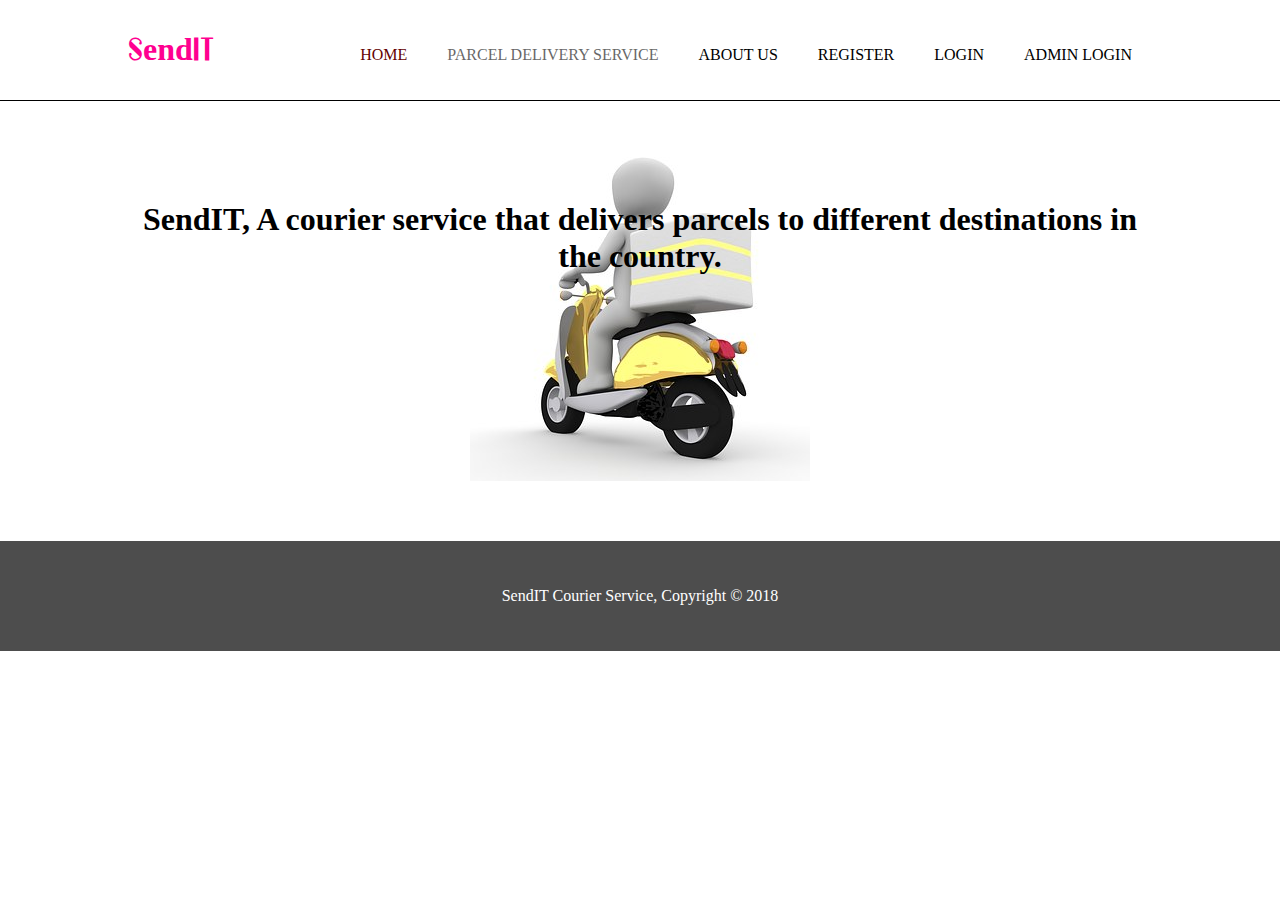
<file: index.html>
<!DOCTYPE html>
<html>
<head>
	<meta charset="utf-8">
	<meta name="viewport" content="width=device-width,initial-scale=1.0">
	<meta name="description" content="A courier service for parcel delivery">
	<meta name='author' content="Fiona Murie">
	<link rel="stylesheet" type="text/css" href="sendIT.css">
	<script type="text/javascript" src="sendIT.js"></script>
	<title>SendIT | Welcome</title>
</head>
<body>
	<header>
		<div class="container">
			<div id="logo">
				<h1>SendIT</h1>	
			</div>	
			<nav>
				<ul>
					<li><a class="active" href="index.html">Home</a></li>
					<li class="disabled"><a href="parcel.html">Parcel Delivery Service </a></li>
					<li><a href="about.html">About Us</a></li>
					<li><a href="registration.html">Register</a></li>
					<li><a href="login.html">Login</a></li>
					<li><a href="adminLogin.html">Admin Login</a></li>
				</ul>
			</nav>		
		</div>
	</header>

	<section id="backgroundImage">
		<div class="container">
			<h1> SendIT, A courier service that delivers parcels to different destinations in the country.</h1>	
		</div>
	</section>

	<footer>
		<div class="container">
			<p> SendIT Courier Service, Copyright &copy 2018</p>				
		</div>			
	</footer>
</body>
</html>
</file>
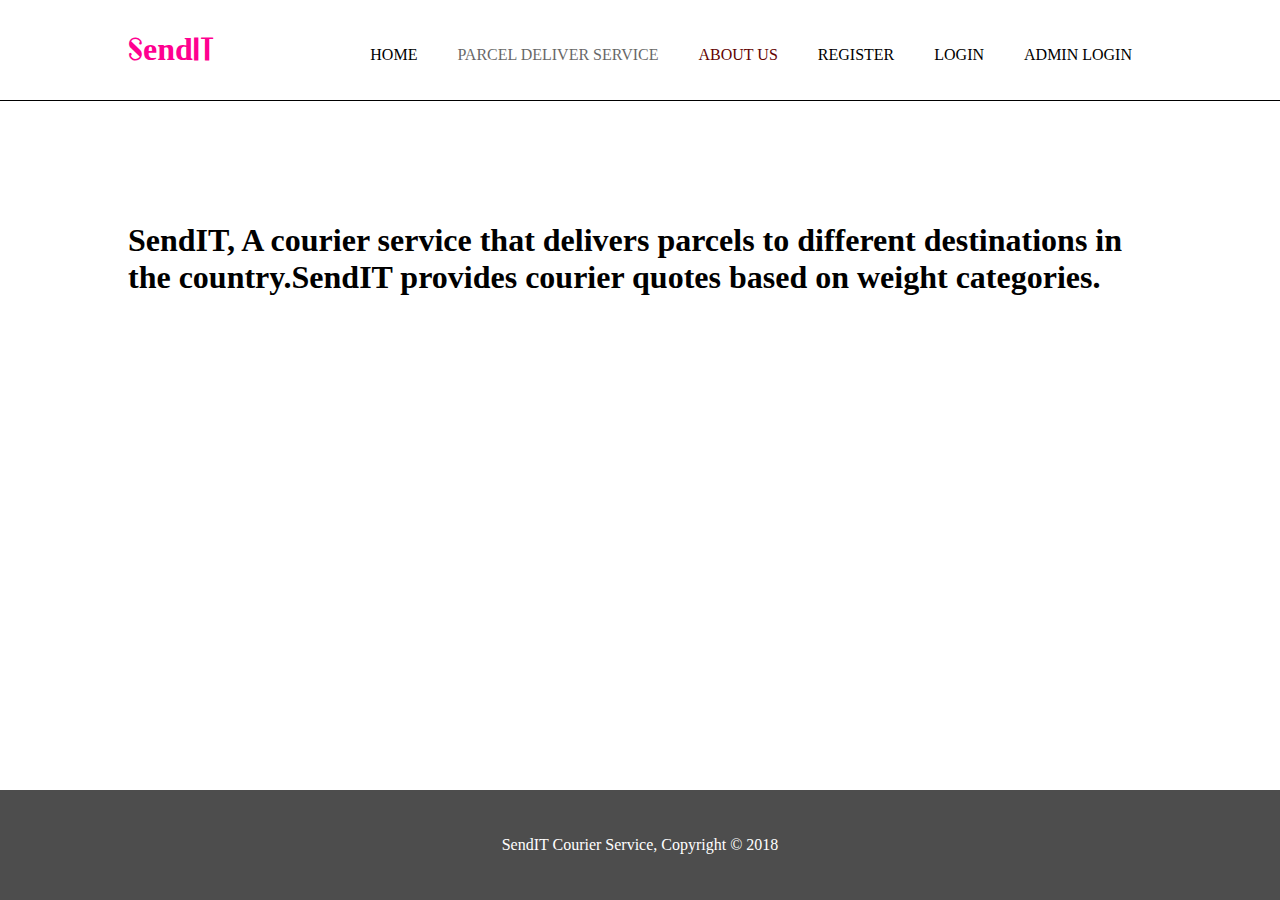
<file: about.html>
<!DOCTYPE html>
<html>
<head>
	<meta charset="utf-8">
	<meta name="viewport" content="width=device-width, initial-scale=1.0">
	<meta name="description" content="A courier service for parcel delivery">
	<meta name="author" content="Fiona Murie">
	<link rel="stylesheet" type="text/css" href="sendIT.css">
	<link rel="stylesheet" type="text/css" href="https://maxcdn.bootstrapcdn.com/font-awesome/4.7.0/css/font-awesome.min.css">
	<title>SendIT|About</title>
	<script type="text/javascript" src="sendIT.js"></script>
</head>
<body>
	<header>
		<div class="container">
			<div id="logo">
				<h1>SendIT</h1>	
			</div>	
			<nav>
				<ul>
					<li><a href="index.html">Home</a></li>
					<li  class="disabled"><a href="parcel.html">Parcel Deliver Service</a></li>
					<li><a  class="active" href="about.html">About Us</a></li>
					<li><a href="registration.html">Register</a></li>
					<li><a href="login.html">Login</a></li>
					<li><a href="adminLogin.html">Admin Login</a></li>
				</ul>
			</nav>		
		</div>
	</header>
	<section>
		<div class="container">
			<div id="about">
				<h1>SendIT, A courier service that delivers parcels to different destinations in the country.SendIT provides courier quotes based on weight categories. </h1>
			</div>
			
		</div>
	</section>

	<footer class="fixed">
		<div class="container">
			<p> SendIT Courier Service, Copyright &copy 2018</p>				
		</div>			
	</footer>


</body>
</html>
</file>
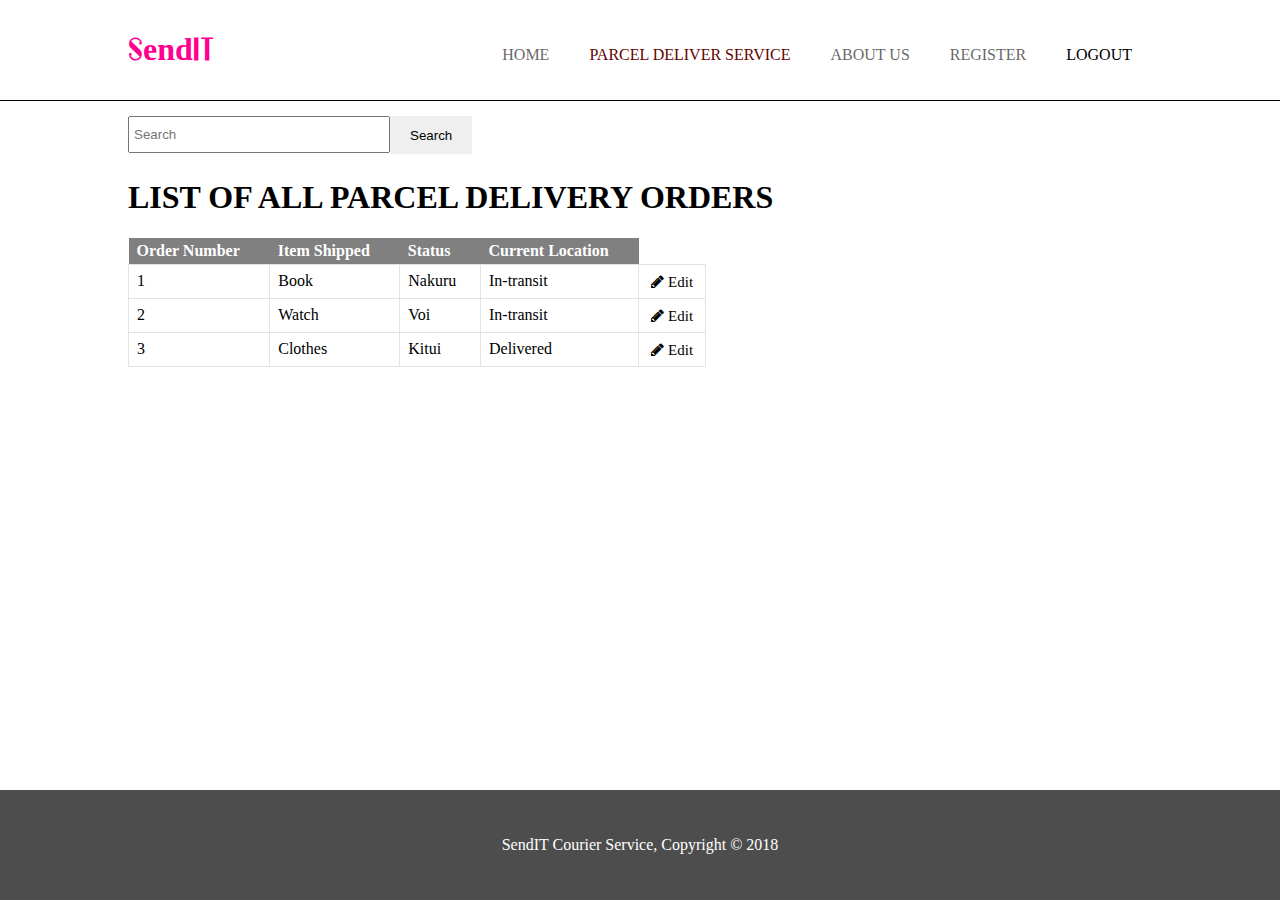
<file: adminDashboard.html>
<!DOCTYPE html>
<html>
<head>
	<meta charset="utf-8">
	<meta name="viewport" content="width=device-width, initial-scale=1.0">
	<meta name="description" content="A courier service for parcel delivery">
	<meta name="author" content="Fiona Murie">
	<link rel="stylesheet" type="text/css" href="sendIT.css">
	<link rel="stylesheet" type="text/css" href="https://maxcdn.bootstrapcdn.com/font-awesome/4.7.0/css/font-awesome.min.css">
	<script type="text/javascript" src="sendIT.js"></script>
	<title>SendIT|Administrator</title>	
</head>
<body>
	<header>
		<div class="container">
			<div id="logo">
				<h1>SendIT</h1>	
			</div>	
			<nav>
				<ul>
					<li  class="disabled"><a href="index.html">Home</a></li>
					<li><a class="active" href="parcel.html">Parcel Deliver Service</a></li>
					<li  class="disabled"><a href="about.html">About Us</a></li>
					<li  class="disabled"><a href="registration.html">Register</a></li>
					<li><a href="index.html">Logout</a></li>
				</ul>
			</nav>		
		</div>
	</header>
	<section>
		<div class="container">
			<div id="search">
				<form>
					<div class="sf">
						<input type="text" name="search" placeholder="Search">						
					</div>
					<div class="sf">					
						<button type="submit">Search</button>
					</div>
				</form>		
			</div>	
		</div>
	</section>
	
	<section>
		<div class="container">
			<div id="listOfParcelOrders">
				<h1>LIST OF ALL PARCEL DELIVERY ORDERS</h1>
				<table cellspacing="10" id="lpoTable">
					<tr>
						<th>Order Number</th>
						<th>Item Shipped</th>
						<th>Status</th>
						<th>Current Location</th>										
					</tr>
					<tr>
						<td>1</td>
						<td>Book</td>
						<td>Nakuru</td>
						<td>In-transit</td>
						<td><button class="btn"><i class="fa fa-pencil"> Edit</i></button></td>
					</tr>
					<tr>
						<td>2</td>
						<td>Watch</td>
						<td>Voi</td>
						<td>In-transit</td>	
						<td><button class="btn"><i class="fa fa-pencil"> Edit</i></button></td>
					</tr>
					<tr>
						<td>3</td>
						<td>Clothes</td>
						<td>Kitui</td>
						<td>Delivered</td>
						<td><button class="btn"><i class="fa fa-pencil"> Edit</i></button></td>
					</tr>
				</table>
				
			</div>
		</div>
	</section>

	<footer class="fixed">
		<div class="container">
			<p> SendIT Courier Service, Copyright &copy 2018</p>				
		</div>			
	</footer>


</body>
</html>
</file>
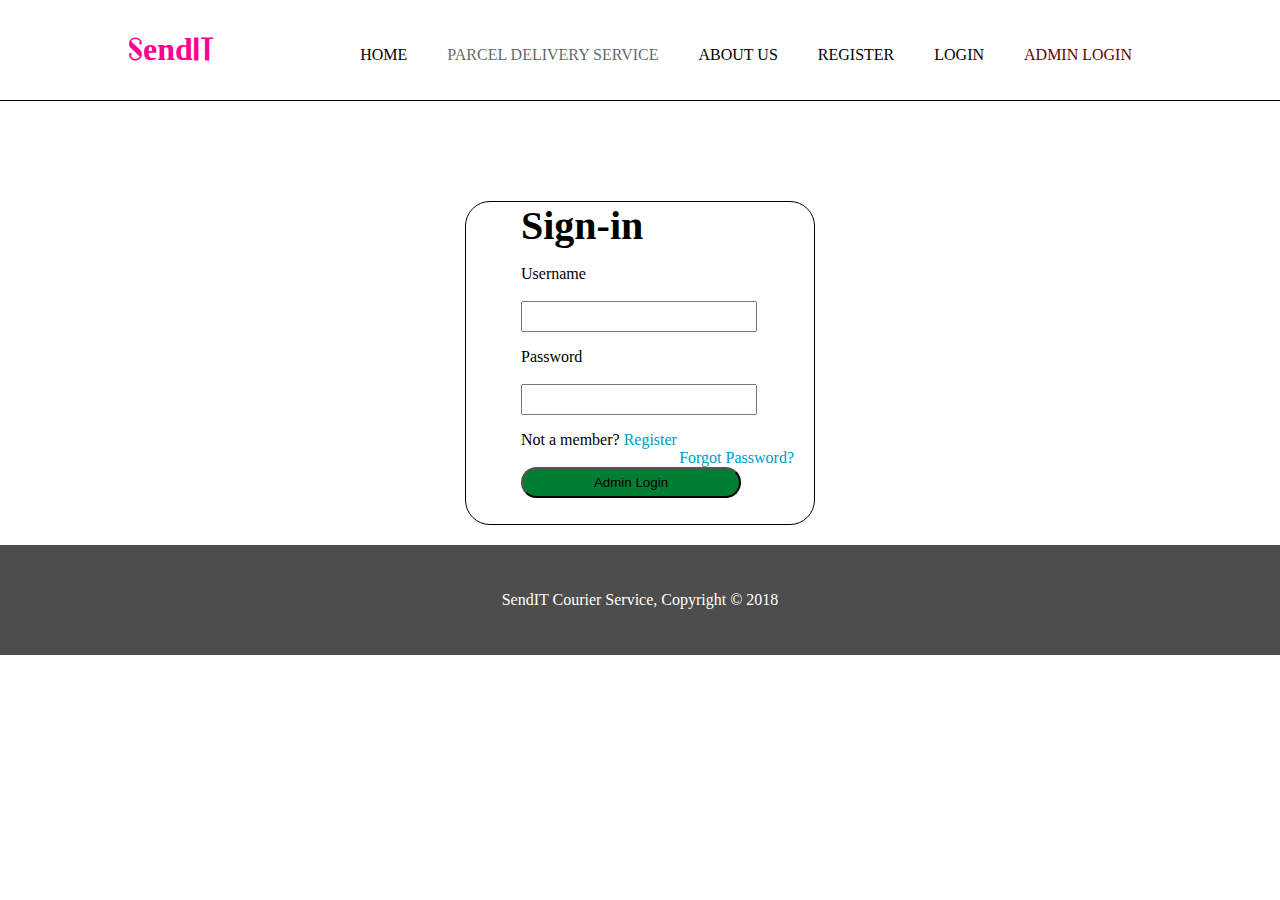
<file: adminLogin.html>
<!DOCTYPE html>
<html>
<head>
	<meta charset="utf-8">
	<meta name="viewport" content="width=device-width,initial-scale=1.0">
	<meta name="description" content="A courier service for parcel delivery">
	<meta name='author' content="Fiona Murie">
	<link rel="stylesheet" type="text/css" href="sendIT.css">
	<script type="text/javascript" src="sendIT.js"></script>
	<title>SendIT | Login </title>
</head>
<body>
	<header>
		<div class="container">
			<div id="logo">
				<h1>SendIT</h1>	
			</div>	
			<nav>
				<ul>
					<li><a href="index.html" >Home</a></li>
					<li  class="disabled"><a href="parcel.html">Parcel Delivery Service </a></li>
					<li><a href="about.html">About Us</a></li>
					<li><a href="registration.html">Register</a></li>
					<li><a href="parcel.html">Login</a></li>
					<li><a class="active" href="adminLogin.html">Admin Login</a></li>
				</ul>
			</nav>		
		</div>
	</header>

	<section id="signUp">
		<div class="container">
			<div id='card'>
				<h1>Sign-in</h1>
				<form action="adminDashboard.html">					
					<p>
						<label>Username</label><br>
						<input type="text" name="uname" id="un" required>
					</p>					
					<p>
						<label>Password</label><br>
						<input type="password" name="pwd" id="pwd" required>
					</p>					
					<p>
 						<label>Not a member? <a class="info" href="">Register</a></label>
					
						<label><a class="info" href="" id="forgotPassword">Forgot Password?</a></label>
					</p>
					<p>
						<input type="submit" name="login_btn" id="login_btn" value="Admin Login">
					</p>
					
				</form>				
			</div>			
		</div>
	</section>

	<footer>
		<div class="container">
			<p> SendIT Courier Service, Copyright &copy 2018</p>				
		</div>			
	</footer>
</body>
</html>
</file>
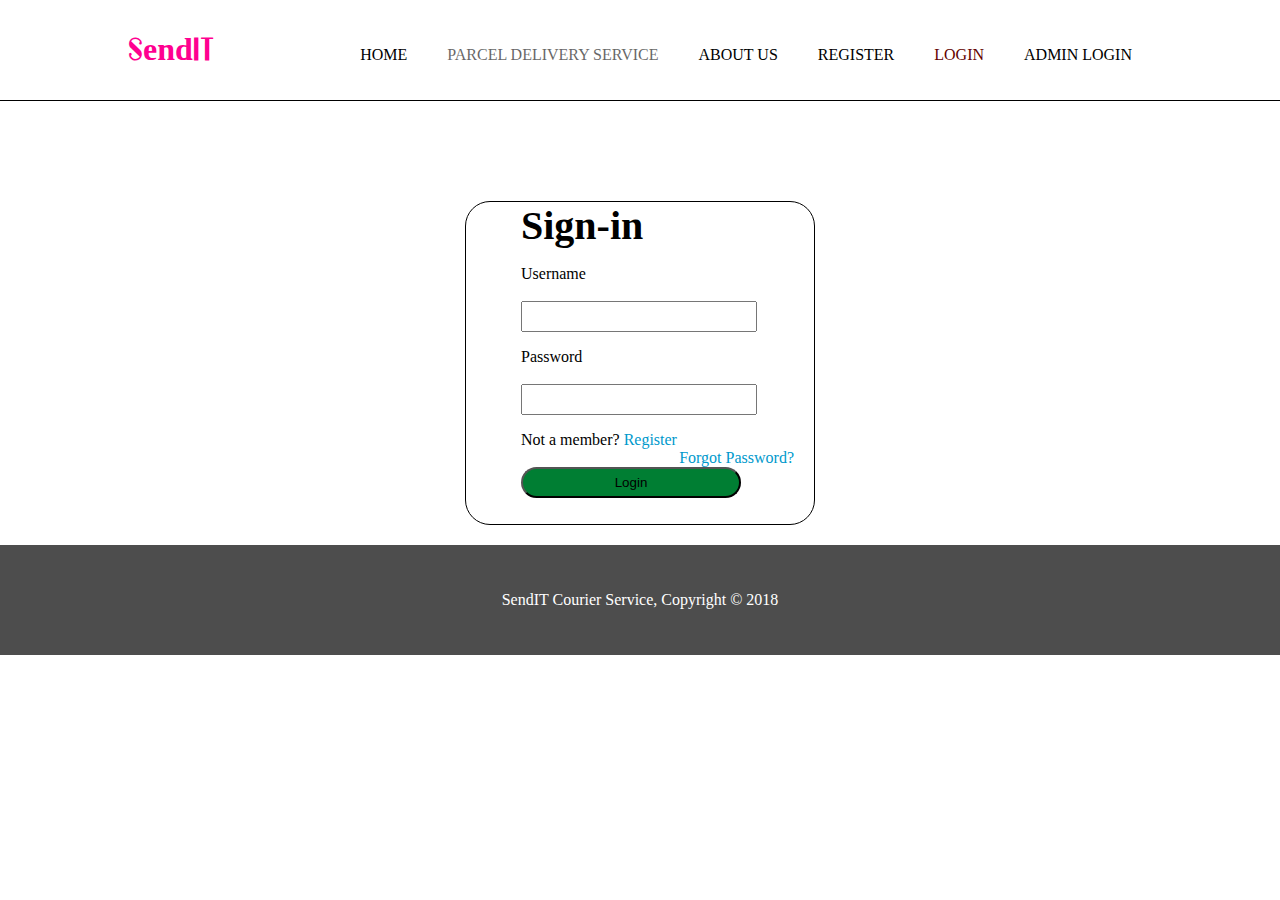
<file: login.html>
<!DOCTYPE html>
<html>
<head>
	<meta charset="utf-8">
	<meta name="viewport" content="width=device-width,initial-scale=1.0">
	<meta name="description" content="A courier service for parcel delivery">
	<meta name='author' content="Fiona Murie">
	<link rel="stylesheet" type="text/css" href="sendIT.css">
	<script type="text/javascript" src="sendIT.js"></script>
	<title>SendIT | Login </title>
</head>
<body>
	<header>
		<div class="container">
			<div id="logo">
				<h1>SendIT</h1>	
			</div>	
			<nav>
				<ul>
					<li><a href="landingPage.html" >Home</a></li>
					<li class="disabled"><a href="parcel.html" id="parcel">Parcel Delivery Service </a></li>
					<li><a href="about.html">About Us</a></li>
					<li><a href="registration.html">Register</a></li>
					<li><a class="active" href="parcel.html">Login</a></li>
					<li><a href="adminLogin.html">Admin Login</a></li>
				</ul>
			</nav>		
		</div>
	</header>

	<section id="signUp">
		<div class="container">
			<div id='card'>
				<h1>Sign-in</h1>
				<form action="parcel.html">					
					<p>
						<label>Username</label><br>
						<input type="text" name="uname" id="un" required>
					</p>					
					<p>
						<label>Password</label><br>
						<input type="password" name="pwd" id="pwd" required>
					</p>					
					<p>
 						<label>Not a member? <a class="info" href="">Register</a></label>
					
						<label><a class="info" href="" id="forgotPassword">Forgot Password?</a></label>
					</p>
					<p>
						<input type="submit" name="login_btn" id="login_btn" value="Login">
					</p>
					
				</form>				
			</div>			
		</div>
	</section>

	<footer>
		<div class="container">
			<p> SendIT Courier Service, Copyright &copy 2018</p>				
		</div>			
	</footer>
</body>
</html>
</file>
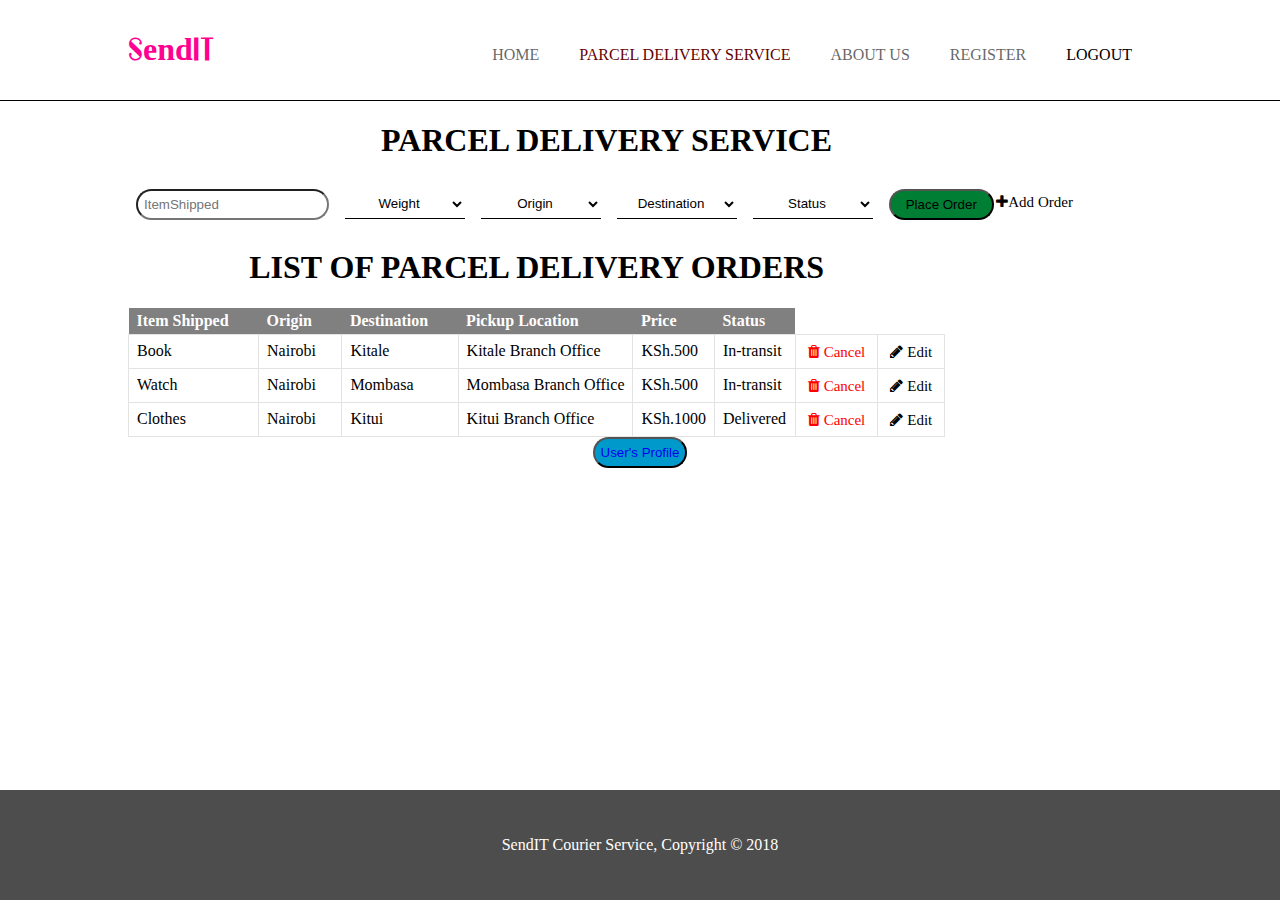
<file: parcel.html>
<!DOCTYPE html>
<html>
<head>
	<meta charset="utf-8">
	<meta name="viewport" content="width=device-width, initial-scale=1.0">
	<meta name="description" content="A courier service for parcel delivery">
	<meta name="author" content="Fiona Murie">
	<link rel="stylesheet" type="text/css" href="sendIT.css">
	<link rel="stylesheet" type="text/css" href="https://maxcdn.bootstrapcdn.com/font-awesome/4.7.0/css/font-awesome.min.css">
	<title>SendIT|Parcel Delivery Service</title>
	<script type="text/javascript" src="sendIT.js"></script>
</head>
<body>
	<header>
		<div class="container">
			<div id="logo">
				<h1>SendIT</h1>	
			</div>	
			<nav>
				<ul>
					<li  class="disabled"><a href="index.html">Home</a></li>
					<li><a class="active" href="parcel.html">Parcel Delivery Service </a></li>
					<li  class="disabled"><a href="about.html">About Us</a></li>
					<li  class="disabled"><a href="registration.html">Register</a></li>
					<li><a href="index.html">Logout</a></li>
				</ul>
			</nav>		
		</div>
	</header>

	<section>
		<div class="container">			
			<div id="formDiv">
				<h1>PARCEL DELIVERY SERVICE</h1>
				<form id="parcelForm">
					<p class="pf">
						<input type="text" name="itemshipped" placeholder="ItemShipped">
					</p>
					<p class="pf">
						<select name="weightCategories">
							<option value="Weight"> Weight</option>
							<option value="0.1 - 2.0 Kg">0.1 - 2.0 Kg</option>
							<option value="2.1 - 4.0 Kg">2.1 - 4.0 Kg</option>	
							<option value="4.1 - 6.0 Kg">4.1 - 6.0 Kg</option>
							<option value="6.1 - 8.0 Kg">6.1 - 8.0 Kg</option>
						</select>
					</p>
					<p class="pf">
						<select name="origin">
							<option value="Origin" selected>Origin</option>
							<option value="Kitale">Kitale</option>	
							<option value="Mombasa">Mombasa</option>
							<option value="Nairobi">Nairobi</option>						
						</select>
					</p>
					<p class="pf">
						<select name="destination">
							<option value="Destination" selected>Destination</option>
							<option value="Kitale">Kitale</option>	
							<option value="Mombasa">Mombasa</option>
							<option value="Nairobi">Nairobi</option>						
						</select>
					</p>
					<p class="pf">
						<select name="status">
							<option value="Status" selected readonly>Status</option>
							<option value="Delivered">Delivered</option>
							<option value="In-transit">In-transit</option>							
							<option value="Cancelled">Cancelled</option>
						</select>
					</p>
					<p class="pf">
						<input type="submit" name="order" value="Place Order" id="placeOrder">
					</p>
					<p class="pf">
						<button class="btn"><i class="fa fa-plus">Add Order</i></button>
					</p>
					
				</form>
			</div>
		</div>
	</section>
	<section>
		<div class="container">
			<div id="listOfParcelOrders">
				<h1>LIST OF PARCEL DELIVERY ORDERS</h1>
				<table cellspacing="10" id="lpoTable">
					<tr>
						<th>Item Shipped</th>
						<th>Origin</th>
						<th>Destination</th>
						<th>Pickup Location</th>
						<th>Price</th>
						<th>Status</th>						
					</tr>
					<tr>
						<td>Book</td>
						<td>Nairobi</td>
						<td>Kitale</td>
						<td>Kitale Branch Office</td>
						<td>KSh.500</td>
						<td>In-transit</td>
						<td><button class="btn"><i class="fa fa-trash delete"> Cancel</i></button></td>
						<td><button class="btn"><i class="fa fa-pencil"> Edit</i></button></td>

					</tr>
					<tr>
						<td>Watch</td>
						<td>Nairobi</td>
						<td>Mombasa</td>
						<td>Mombasa Branch Office</td>
						<td>KSh.500</td>
						<td>In-transit</td>
						<td><button class="btn"><i class="fa fa-trash delete"> Cancel</i></button></td>
						<td><button class="btn"><i class="fa fa-pencil"> Edit</i></button></td>

					</tr>
					<tr>
						<td>Clothes</td>
						<td>Nairobi</td>
						<td>Kitui</td>
						<td>Kitui Branch Office</td>
						<td>KSh.1000</td>
						<td>Delivered</td>
						<td><button class="btn"><i class="fa fa-trash delete"> Cancel</i></button></td>
						<td><button class="btn"><i class="fa fa-pencil"> Edit</i></button></td>
					</tr>
				</table>
				
			</div>
		</div>
	</section>

	<section>
		<div class="container">
			<div id="userProfile">
				<button id="userProfile"><a href="userProfile.html"> User's Profile</a></button>
			</div>						
		</div>
	</section>

	<footer class="fixed">
		<div class="container">
			<p> SendIT Courier Service, Copyright &copy 2018</p>				
		</div>			
	</footer>


</body>
</html>
</file>
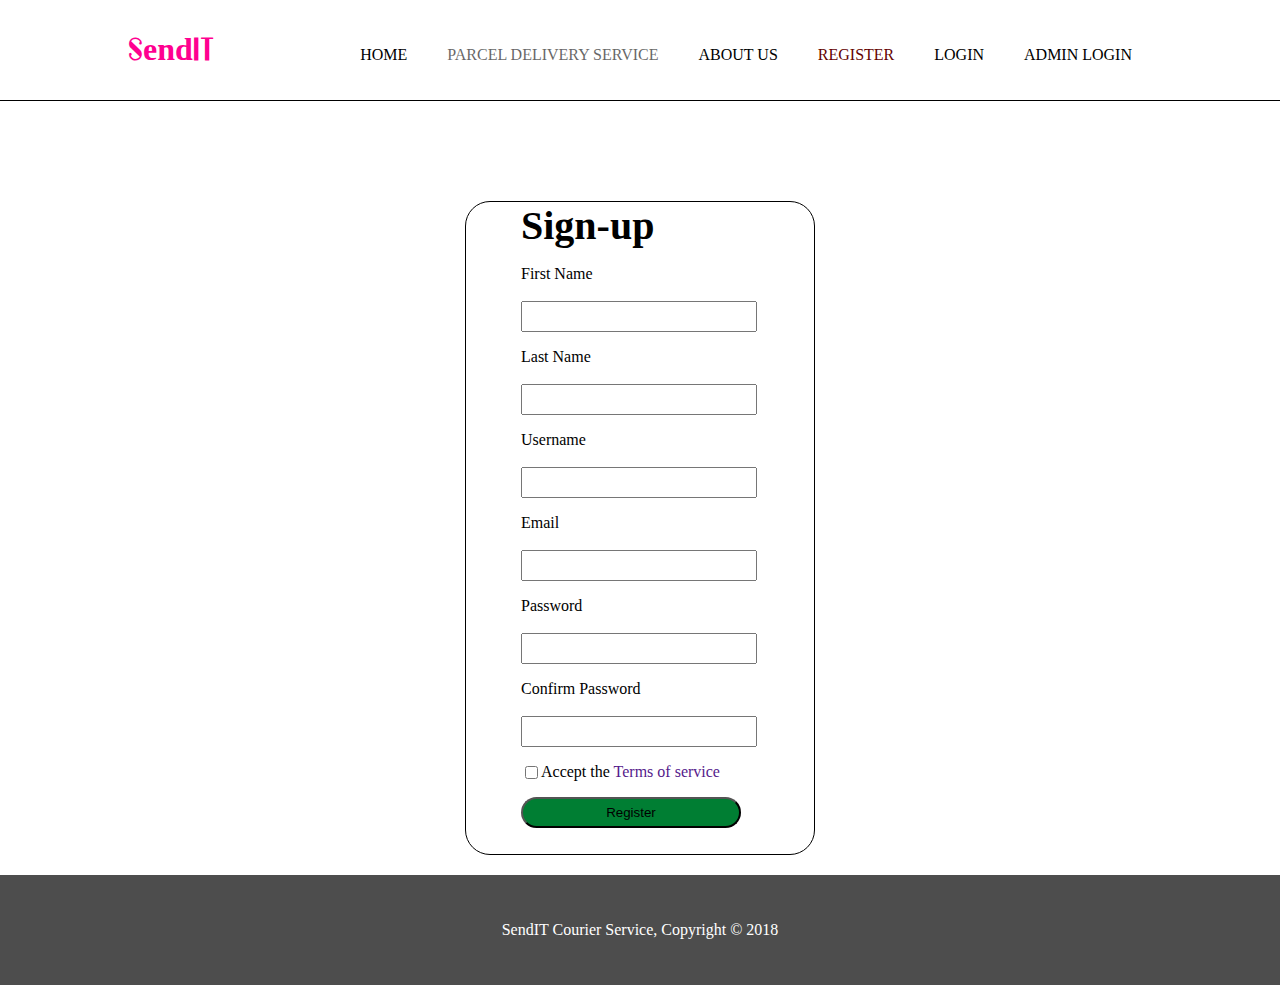
<file: registration.html>
<!DOCTYPE html>
<html>
<head>
	<meta charset="utf-8">
	<meta name="viewport" content="width=device-width,initial-scale=1.0">
	<meta name="description" content="A courier service for parcel delivery">
	<meta name='author' content="Fiona Murie">
	<link rel="stylesheet" type="text/css" href="sendIT.css">
	<script type="text/javascript" src="sendIT.js"></script>
	<title>SendIT | Registration</title>
</head>
<body>
	<header>
		<div class="container">
			<div id="logo">
				<h1>SendIT</h1>	
			</div>	
			<nav>
				<ul>
					<li><a href="index.html" >Home</a></li>
					<li class="disabled"><a href="parcel.html">Parcel Delivery Service </a></li>
					<li><a href="about.html">About Us</a></li>
					<li><a class="active" href="registration.html">Register</a></li>
					<li><a href="login.html">Login</a></li>
					<li><a href="adminLogin.html">Admin Login</a></li>
				</ul>
			</nav>		
		</div>
	</header>

	<section id="signUp">
		<div class="container">
			<div id='card'>
				<h1>Sign-up</h1>
				<form action="login.html">
					<p>
						<label>First Name</label><br>
						<input type="text" name="first_name" id="fn" required>
					</p>
					<p>
						<label>Last Name</label><br>
						<input type="text" name="last_name" id="ln" required>
					</p>
					<p>
						<label>Username</label><br>
						<input type="text" name="uname" id="un" required>
					</p>
					<p>
						<label>Email</label><br>
						<input type="email" name="email" id="email" required>
					</p>
					<p>
						<label>Password</label><br>
						<input type="password" name="pwd" id="pwd" required>
					</p>
					<p>
						<label>Confirm Password</label><br>
						<input type="password" name="cpwd" id="cpwds" required>
					</p>
					<p>
						<input type="checkbox" id="tos" required name="tos" />
 						<label for="tos">Accept the <a href="">Terms of service</a></label>
					</p>
					<p>
						<input type="submit" name="register_btn" id="register_btn" value="Register">
					</p>
					
				</form>				
			</div>			
		</div>
	</section>

	<footer>
		<div class="container">
			<p> SendIT Courier Service, Copyright &copy 2018</p>				
		</div>			
	</footer>
</body>
</html>
</file>
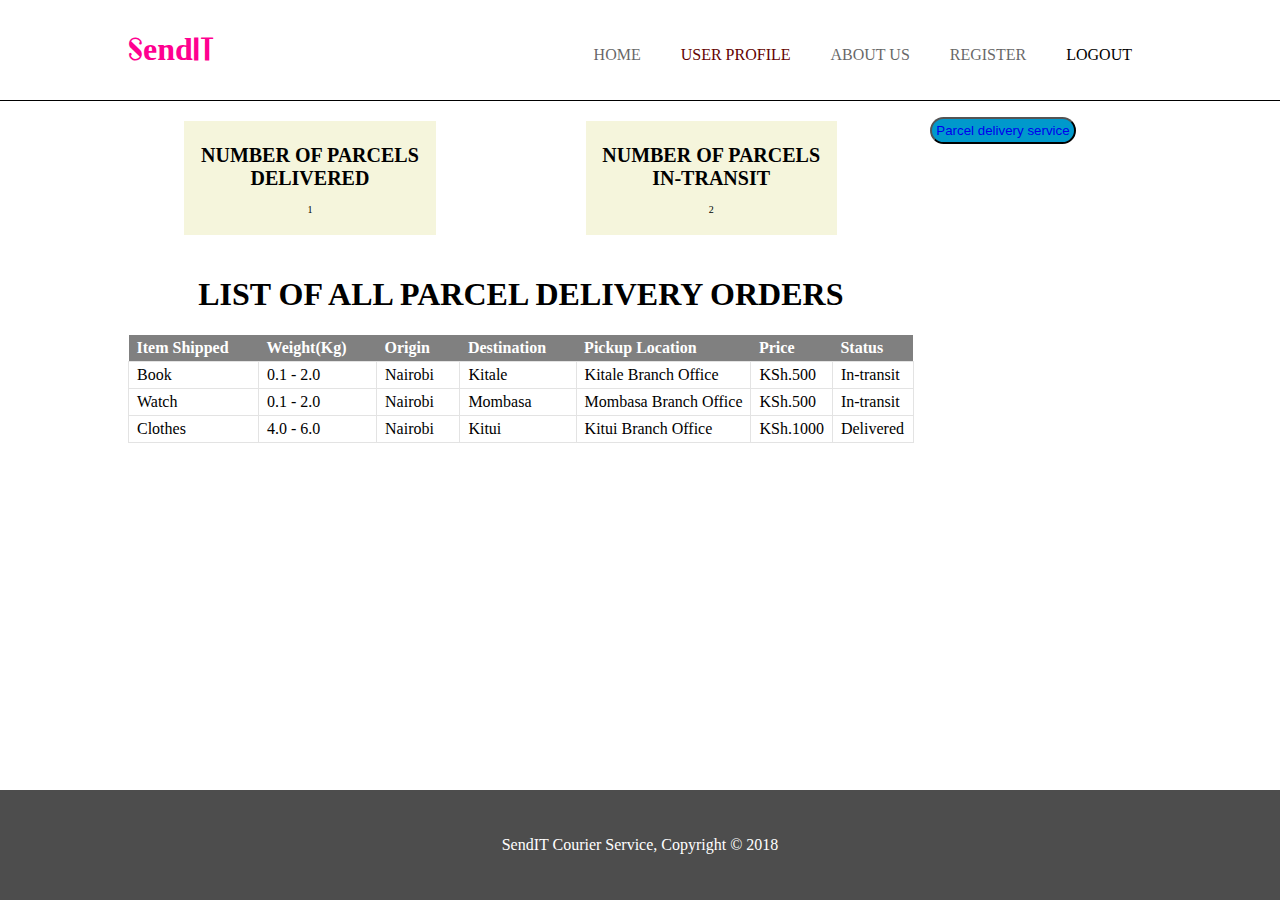
<file: userProfile.html>
<!DOCTYPE html>
<html>
<head>
	<meta charset="utf-8">
	<meta name="viewport" content="width=device-width, initial-scale=1.0">
	<meta name="description" content="A courier service for parcel delivery">
	<meta name="author" content="Fiona Murie">
	<link rel="stylesheet" type="text/css" href="sendIT.css">
	<link rel="stylesheet" type="text/css" href="https://maxcdn.bootstrapcdn.com/font-awesome/4.7.0/css/font-awesome.min.css">
	<title>SendIT|User Profile</title>
	<script type="text/javascript" src="sendIT.js"></script>
</head>
<body>
	<header>
		<div class="container">
			<div id="logo">
				<h1>SendIT</h1>	
			</div>	
			<nav>
				<ul>
					<li  class="disabled"><a href="index.html">Home</a></li>
					<li><a class="active" href="userProfile.html">User Profile</a></li>
					<li  class="disabled"><a href="about.html">About Us</a></li>
					<li  class="disabled"><a href="registration.html">Register</a></li>
					<li><a href="index.html">Logout</a></li>
				</ul>
			</nav>		
		</div>
	</header>

	<div class="container" id="top">
		<section class="counts">
			<div class="container">	
				<div class="count">
					<h1>Number of parcels delivered</h1>
					<p>1</p>				
				</div>				
			</div>
		</section>
		<section class="counts">
			<div class="container">					
				<div class="count">
					<h1>Number of parcels in-transit</h1>
					<p>2</p>				
				</div>		
			</div>
		</section>
		<p><button id="pdc-btn"><a href="parcel.html">Parcel delivery service</a></button></p>
	</div>
	<section>
		<div class="container">
			<div id="listOfParcelOrders">
				<h1>LIST OF ALL PARCEL DELIVERY ORDERS</h1>
				<table cellspacing="10" id="lpoTable">
					<tr>
						<th>Item Shipped</th>
						<th>Weight(Kg)</th>
						<th>Origin</th>
						<th>Destination</th>
						<th>Pickup Location</th>
						<th>Price</th>
						<th>Status</th>						
					</tr>
					<tr>
						<td>Book</td>
						<td>0.1 - 2.0</td>
						<td>Nairobi</td>
						<td>Kitale</td>
						<td>Kitale Branch Office</td>
						<td>KSh.500</td>
						<td>In-transit</td>
					</tr>
					<tr>
						<td>Watch</td>
						<td>0.1 - 2.0</td>
						<td>Nairobi</td>
						<td>Mombasa</td>
						<td>Mombasa Branch Office</td>
						<td>KSh.500</td>
						<td>In-transit</td>			

					</tr>
					<tr>
						<td>Clothes</td>
						<td>4.0 - 6.0</td>
						<td>Nairobi</td>
						<td>Kitui</td>
						<td>Kitui Branch Office</td>
						<td>KSh.1000</td>
						<td>Delivered</td>
					</tr>
				</table>
				
			</div>
		</div>
	</section>

	<footer class="fixed">
		<div class="container">
			<p> SendIT Courier Service, Copyright &copy 2018</p>				
		</div>			
	</footer>


</body>
</html>
</file>
<file: sendIT.css>
body{	
	font-size: 15px,1.5,Arial,Helvetica,Sans-serif;
	padding: 0;
	margin: 0;
	/*background-color: #f4f4f4;*/
}

/*Global styles*/
.container{
	width: 80%;
	margin: auto;
	overflow: hidden;
}

.disabled{
	pointer-events: none;
	opacity: 0.6;
}

ul #card{
	margin: 0;
	padding:0;
}
.delete{
	color: #ff0000;
}

.active{
	color: #640200;
}

.info{
	text-decoration: none;
	color: #0099cc;
}

.pf{
	float: left;
	margin:auto;
	padding:8px;
}
.fixed{
	position: fixed;
}

.btn{
	padding: 4px;
	border:none;
	background-color: inherit;
	font-size: 15px;
}

input[type="submit"]{
	background-color: #007E33;
	border-radius: 25px;
}

#formSubmit input[type="submit"]{
	background-color: #007E33;
	border-radius: 25px;
}

a{
	text-decoration: none
}
table{
	border-collapse: collapse;
}

table th{
	text-align: left;
	background-color: #808080;
	color:#ffffff;
	padding: 4px 30px 4px 8px;
}

table td{
	border:1px solid #e3e3e3;
	padding:4px 8px;
}

#top .counts{
	float: left;
	display: inline-block;
	padding: 20px;
	margin: auto;
}

.sf{
	float: left;
  }
.counts .count{
	float: left;
	width: 80%;
 	padding:10px;
 	text-align: center;
 	background-color:#f5f5dc;
 	text-transform: uppercase;
 	font-size: 10px;
}


/*Header*/
header{
	background: #ffffff;
	padding-top: 30px;
	min-height: 70px;
	border-bottom: #000000 1px solid;
	color: #000000;
}

header a{
	text-decoration: none;
	text-transform: uppercase;
	font-size: 16px;
	color: #000000;
}

header li{
	float: left;
	display: inline;
	padding: 0 20px  0 20px
}

header #logo{
	float: left;
	font-family: logoFont;	
	font-weight: bold;
	color: #ff0090
}

header nav{
	float: right;
	margin: auto;
}

header h1{
	margin: auto;	
}

header a:hover{
	color: #cccccc;
	font-weight: bold;
}

/*header a:visited{
	color: #885ead;	
}
*/
@font-face{
	font-family:logoFont;		
 	src:url('Gentleman-PersonalUse.ttf');	 	
 	padding:0;	 	
 	margin: 0;			
 }	 

/*content*/
#backgroundImage {
	min-height: 400px;
	width: 100%;
	background: url('roller.jpg') center no-repeat;	
	text-align: center;
	color: #000000;
	padding-bottom: 20px
}

#backgroundImage h1{
	margin-top: 100px;
	margin-bottom: 10px
	font-size: 55px; 
}

#backgroundImage p{
	font-size: 20px;
}

#card {
	width: 350px;
	position: center;
	padding: 0 20px 10px 55px;
	margin:auto;
	margin-top:100px;
	border:1px solid #000000;
	border-radius: 25px;
	box-sizing: border-box;

}

#card label, input[type='text'], input[type='password'],input[type='email'],input[type='submit']{
	display: block;
}

#card input[type='submit']{
	position: center;
	background-color: #007E33;
	border-radius: 25px;
}

#card #tos{
	float: left;
}

#card input[type='text'], input[type='password'],input[type='email'],input[type='submit']{
	padding:6px;
	width:220px;
}
#card h1{	
    font-size: 40px;  
    display: block;
    width: 100%;           
    padding: 0px;
    margin: 0px;
}

#parcelForm select{
	padding: 6px;
	width: 120px;
	border:none;
	background-color: inherit;
	border-bottom: 1px solid #000000;	
}

#forgotPassword{
	float: right;
	padding: 0;
	margin: 0;
}

#parcelForm input[type='text']{
	border-radius: 25px;
	padding: 6px;
}


#parcelForm select{
	text-align-last: center;
}

#editDestination select{
	background-color: inherit;
	border:none;
	position: fixed;
}

#formDiv, #listOfParcelOrders  h1{
	text-align: center;
}
#listOfParcelOrders{
	margin: auto;
	align-content:center;

}

#formDiv, #listOfParcelOrders{
	display: inline-block;
	align-items: center;
	margin: 0;
}

#userProfile{
	text-align: center;
}

#userProfile button{
	border-radius:25px;
	text-decoration: none;
	background-color: #0099cc; 
	padding:6px;
}
#pdc-btn{
	border-radius: 25px;
	background-color: #0099cc;
	padding:4px;
}
#placeOrder{
	width:120%;
}
.counts .count{
	float: left;
	width: 80%;
	padding:10px;
	text-align: center;
	background-color:#f5f5dc;
	text-transform: uppercase;
	font-size: 10px;
}

#search{
	display: inline-block;
}
#search form{
	float: left;
	margin-top: 15px;
	text-align: center;
}

#search input[type='text']{
	padding: 4px;
	height: 25px;
	width: 250px;
}

#search button{
	height: 38px;
	border:none;
	padding-left: 20px;
	padding-right: 20px;
	
}
#parcelForm{
	display: inline;
 }
#login-btn{
	padding:4px;
	width: 50%;
	background-color: #007E33;
	border-radius: 25px;
}
#about{
	display: inline-block;
	margin: auto;
	padding-top: 100px;
}

/*footer*/
footer{
	width: 100%;
	padding-top: 30px;
	padding-bottom:30px;
	margin-top: 20px;
	color: #ffffff;
	background-color: #4d4d4d;
	text-align:center;
	left: 0;
	bottom:0;
}



/*Media queries*/
@media(max-width: 768px){
	header, header nav, header nav li{
		float: none;
		text-align:center;
		width: 100%;
		padding-bottom: 20px;
	}
}
</file>
